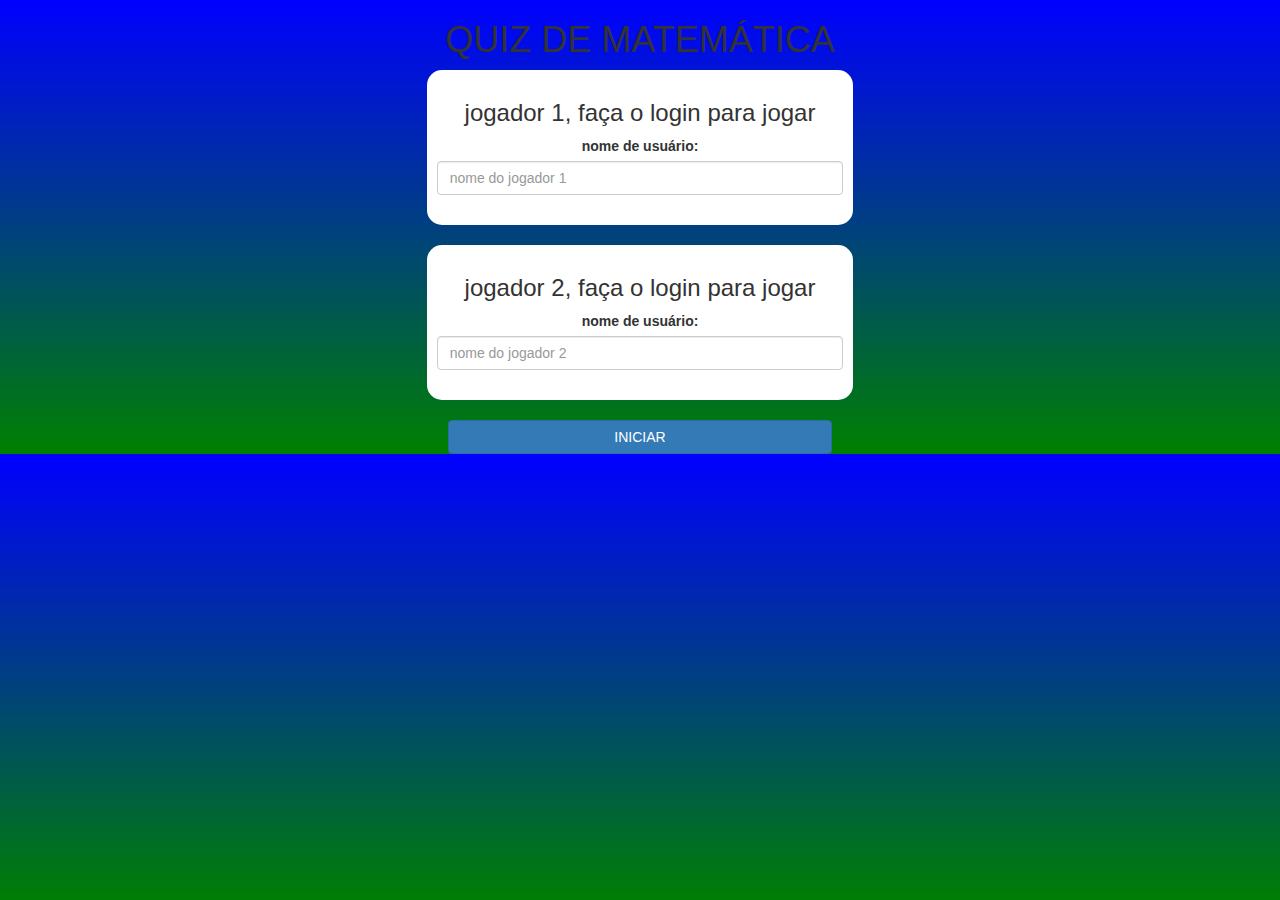
<file: index.html>
<!DOCTYPE html>
<html>
<head>
	<title>Quiz de Matemática</title>

<meta name="viewport" content="width=device-width, initial-scale=1">
<link rel="stylesheet" href="https://maxcdn.bootstrapcdn.com/bootstrap/3.4.0/css/bootstrap.min.css">
<script src="https://ajax.googleapis.com/ajax/libs/jquery/3.4.1/jquery.min.js"></script>
<script src="https://maxcdn.bootstrapcdn.com/bootstrap/3.4.0/js/bootstrap.min.js"></script>

<link rel="stylesheet" type="text/css" href="game.css">

<script src="game_login.js"></script>
</head>
<body>
<center>
	<h1>QUIZ DE MATEMÁTICA</h1>
	<div class="col-lg-4 col-sm-8 col-xs-11 login_div1">
		<h3>jogador 1, faça o login para jogar</h3>
		<label>nome de usuário:</label>
		<input type="text" id="player1_name_input" class="form-control" placeholder="nome do jogador 1                                           ">
		<br>
	</div>
	<br>
	<div class="col-lg-4 col-sm-8 col-xs-11 login_div2">
		<h3>jogador 2, faça o login para jogar</h3>
		<label>nome de usuário:</label>
		<input type="text" id="player2_name_input" class="form-control" placeholder="nome do jogador 2                                           ">
		<br>
	</div>
	<br>
	<button style="width: 30%;" class="btn btn-primary" onclick="addUser()">INICIAR</button>
</center>
</body>
</html>
</file>
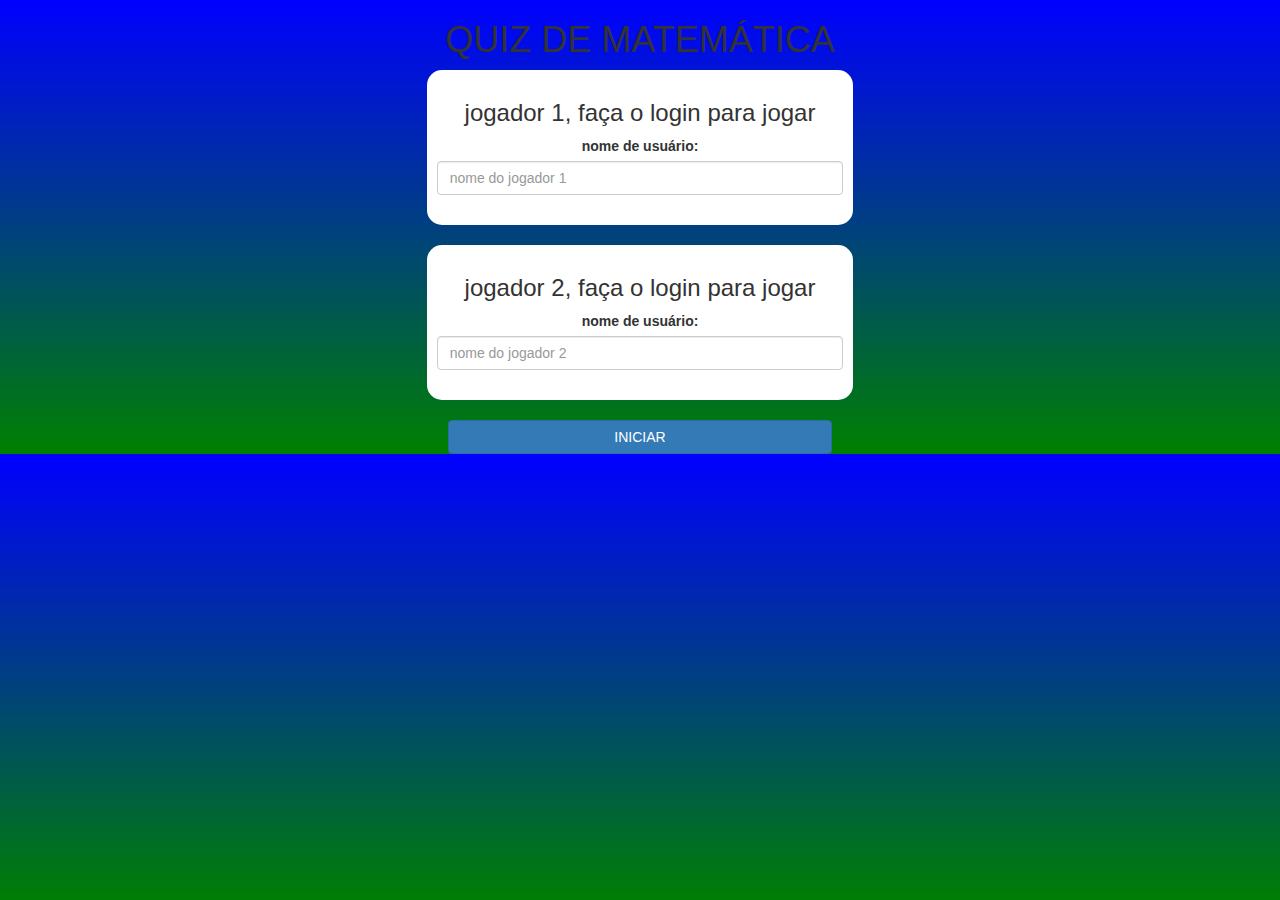
<file: game_login.html>
<!DOCTYPE html>
<html>
<head>
	<title>Quiz de Matemática</title>

<meta name="viewport" content="width=device-width, initial-scale=1">
<link rel="stylesheet" href="https://maxcdn.bootstrapcdn.com/bootstrap/3.4.0/css/bootstrap.min.css">
<script src="https://ajax.googleapis.com/ajax/libs/jquery/3.4.1/jquery.min.js"></script>
<script src="https://maxcdn.bootstrapcdn.com/bootstrap/3.4.0/js/bootstrap.min.js"></script>

<link rel="stylesheet" type="text/css" href="game.css">

<script src="game_login.js"></script>
</head>
<body>
<center>
	<h1>QUIZ DE MATEMÁTICA</h1>
	<div class="col-lg-4 col-sm-8 col-xs-11 login_div1">
		<h3>jogador 1, faça o login para jogar</h3>
		<label>nome de usuário:</label>
		<input type="text" id="player1_name_input" class="form-control" placeholder="nome do jogador 1                                           ">
		<br>
	</div>
	<br>
	<div class="col-lg-4 col-sm-8 col-xs-11 login_div2">
		<h3>jogador 2, faça o login para jogar</h3>
		<label>nome de usuário:</label>
		<input type="text" id="player2_name_input" class="form-control" placeholder="nome do jogador 2                                           ">
		<br>
	</div>
	<br>
	<button style="width: 30%;" class="btn btn-primary" onclick="addUser()">INICIAR</button>
</center>
</body>
</html>
</file>
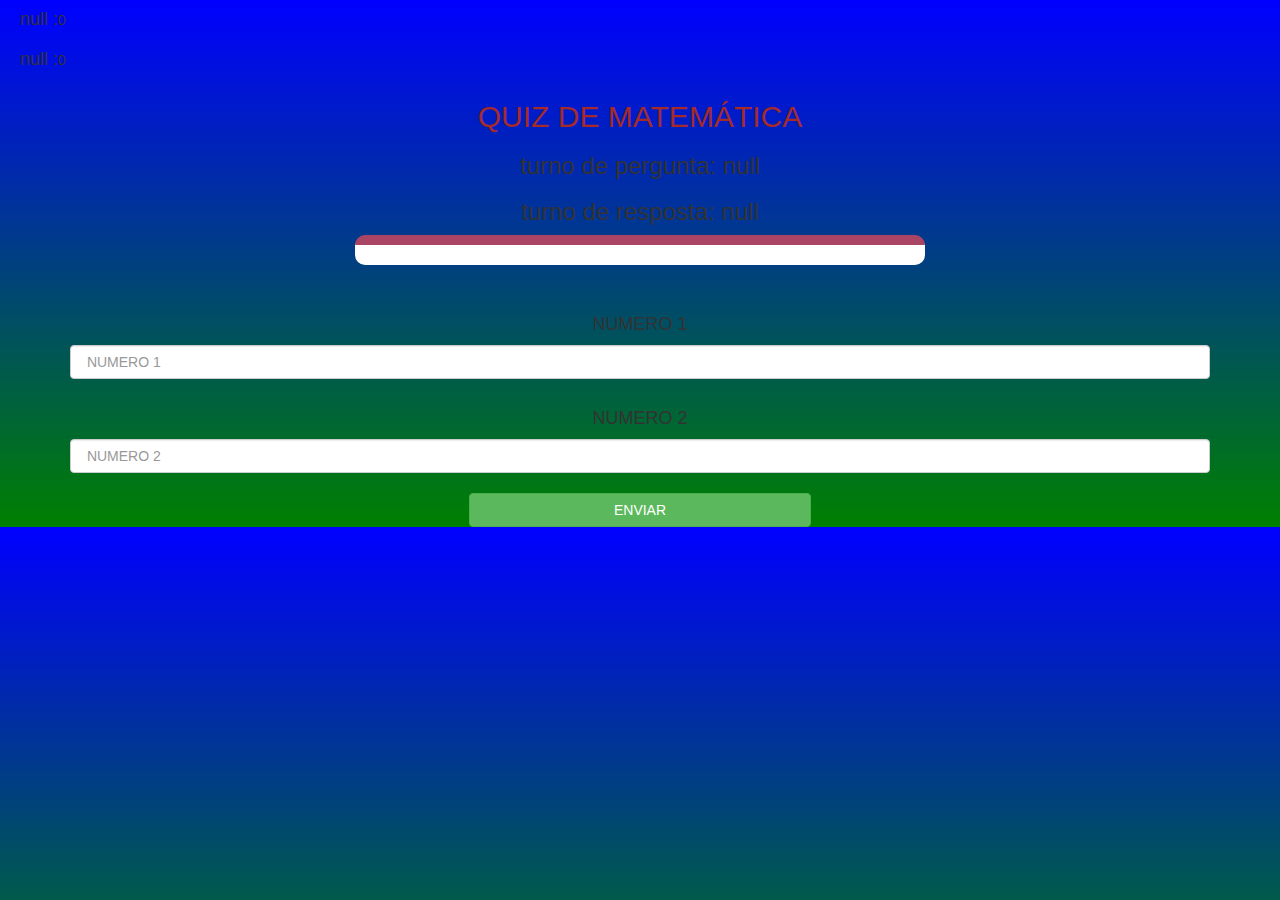
<file: game_page.html>
<!DOCTYPE html>
<html>
<head>
	<title>Quiz de Matemática</title>

<meta name="viewport" content="width=device-width, initial-scale=1">
<link rel="stylesheet" href="https://maxcdn.bootstrapcdn.com/bootstrap/3.4.0/css/bootstrap.min.css">
<script src="https://ajax.googleapis.com/ajax/libs/jquery/3.4.1/jquery.min.js"></script>
<script src="https://maxcdn.bootstrapcdn.com/bootstrap/3.4.0/js/bootstrap.min.js"></script>
<link rel="stylesheet" type="text/css" href="game.css">
</head>
<body>
<h4 id="player1_name"></h4><span id="player1_score"></span>
<br>
<h4 id="player2_name"></h4><span id="player2_score"></span>
	<div class="container">
		<center>
			<h2 style="color: brown;">QUIZ DE MATEMÁTICA</h2>
			<h3 id="player_question"></h3>
			<h3 id="player_answer"></h3>
			<div id="output" class="col-lg-6"></div>
			<br>
			<br>
			<h4>NUMERO 1</h4>
			<input type="text" id="number1" class="form-control" placeholder=" NUMERO 1">
			<br>
			<h4>NUMERO 2</h4>
			<input type="text" id="number2" class="form-control" placeholder=" NUMERO 2">
			<br>
			<button onclick="send()" class="btn btn-success" style="width: 30%;">ENVIAR</button>
		</center>
	</div>
	
<script src="game_page.js"></script>
</body>
</html>
</file>
<file: game.css>
body
{
	background:linear-gradient(blue 0%,green 100%);
	background-size: cover;
}

	.login_div1 , .login_div2
	{
		background: white;
		padding: 10px;
		float: none;
		border-radius: 15px;
	}


#player1_name , #player2_name
{
	display: inline-block;
	margin-left: 20px;
}
#word
{
	width: 60%;
}
#word_display
{
	letter-spacing: 5px;
}
#output
{
background: white;
border-radius: 10px;
border-top: 10px solid #AA4465;
padding: 10px;
float: none;
text-align: left;
}
</file>
